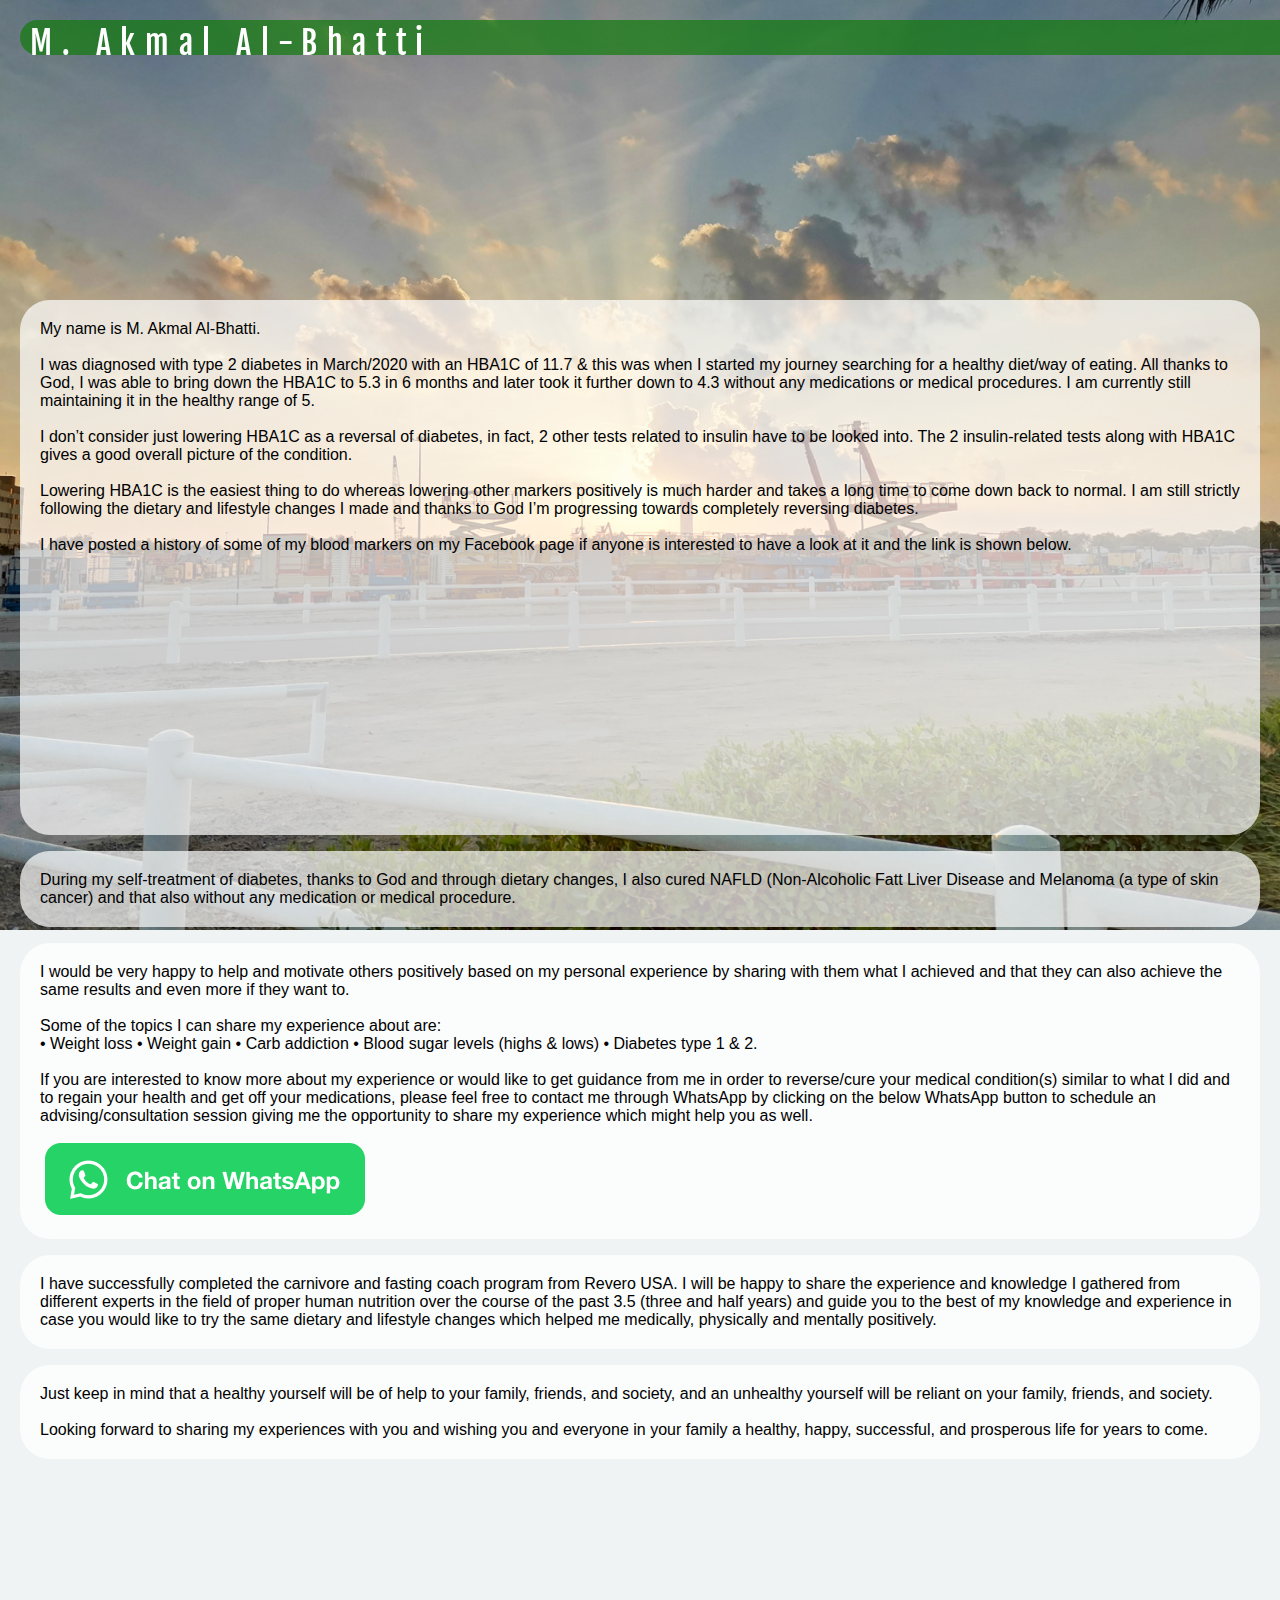
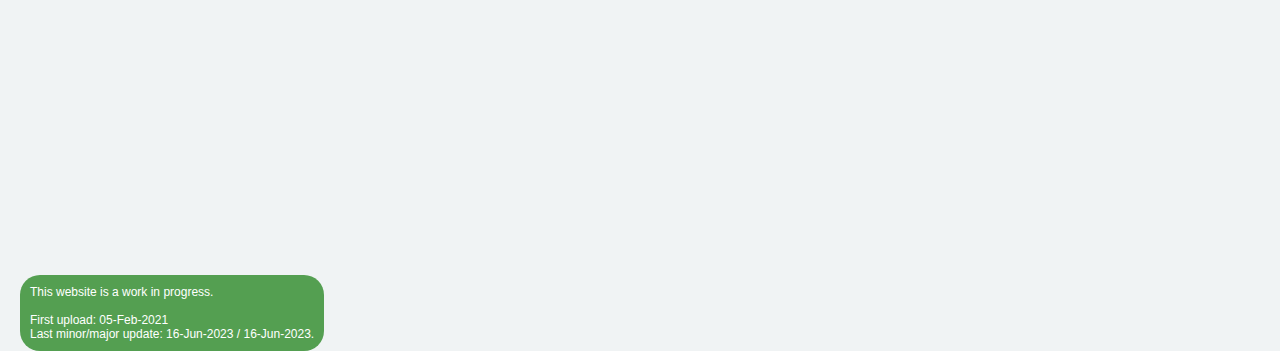
<file: index.html>
<!DOCTYPE html>
<html lang="en">

    <head>
        <meta charset="UTF-8">
        <meta name="viewport" content="width=device-width, initial-scale=1.0">
        <title>Akmal Bhatti's Home Page</title>
        <link rel="preconnect" href="https://fonts.gstatic.com">
        <link href="https://fonts.googleapis.com/css2?family=Fjalla+One&family=Open+Sans&family=PT+Sans&display=swap"
            rel="stylesheet">
        <link rel="stylesheet" href="css/index-style.css" type="text/css">
    </head>

    <body>
        <nav class="nav-bar">
            <h1>
                M. Akmal Al-Bhatti
            </h1>
            <ul>
                <!---<li><a href="#" target="">about me</a></li>
                <li><a href="mailto:albhatti@ymail.com" target="">contact</a></li>
                <li><a href="#" target="blank">companies worked for</a></li>
                <li><a href="#" target="blank">sectors worked for</a></li>--->
            </ul>
        </nav>
        <p class="para1">
            <!---An experienced non-IT professional.
            <br />
            <br />
            Last time I was into coding was in late 90s and had my website back then &amp; now making a come back online
            after nearly 2 and &frac12; decades. Currently learning Front-end web development (HTML5, CSS3 and Java Script) as a hobby to
            further enrich and diversify my skills portfolio.
            <br />
            <br />
            For the time being, I am working on this website using my basic coding skills in HTML and CSS.--->

            My name is M. Akmal Al-Bhatti.
            <br />
            <br />
            I was diagnosed with type 2 diabetes in March/2020 with an HBA1C of 11.7 &amp; this was when I started my journey searching for a healthy diet/way of eating. All thanks to God, I was able to bring down the HBA1C to 5.3 in 6 months and later took it further down to 4.3 without any medications or medical procedures. I am currently still maintaining it in the healthy range of 5.
            <br />
            <br />
            I don’t consider just lowering HBA1C as a reversal of diabetes, in fact, 2 other tests related to insulin have to be looked into. The 2 insulin-related tests along with HBA1C gives a good overall picture of the condition.
            <br />
            <br />
            Lowering HBA1C is the easiest thing to do whereas lowering other markers positively is much harder and takes a long time to come down back to normal. I am still strictly following the dietary and lifestyle changes I made and thanks to God I’m progressing towards completely reversing diabetes.
            <br />
            <br />
            I have posted a history of some of my blood markers on my Facebook page if anyone is interested to have a look at it and the link is shown below.
            <br />
            <br />
            <iframe src="https://www.facebook.com/plugins/post.php?href=https%3A%2F%2Fwww.facebook.com%2Fmab290182%2Fposts%2Fpfbid022vMYXNxCUhS9JpN2qCzzVZPWXc3eX7AdGYVDQDdPggDXU5axDeoeqFBxLYHFfTYZl&show_text=true&width=500" width="500" height="239" style="border:none;overflow:hidden" scrolling="no" frameborder="0" allowfullscreen="true" allow="autoplay; clipboard-write; encrypted-media; picture-in-picture; web-share"></iframe>
            <br />
        </p>
            
        <p class="para2">
            During my self-treatment of diabetes, thanks to God and through dietary changes, I also cured NAFLD (Non-Alcoholic Fatt Liver Disease and Melanoma (a type of skin cancer) and that also without any medication or medical procedure.
            <br />
        </p>
        
        <p class="para3">
            I would be very happy to help and motivate others positively based on my personal experience by sharing with them what I achieved and that they can also achieve the same results and even more if they want to.
            <br />
            <br /> 
            Some of the topics I can share my experience about are:
            <br />
            • Weight loss • Weight gain • Carb addiction • Blood sugar levels (highs &amp; lows) • Diabetes type 1 &amp; 2.
            <br /> 
            <br /> 
            If you are interested to know more about my experience or would like to get guidance from me in order to reverse/cure your medical condition(s) similar to what I did and to regain your health and get off your medications, please feel free to contact me through WhatsApp by clicking on the below WhatsApp button to schedule an advising/consultation session giving me the opportunity to share my experience which might help you as well.
            <br />
            <br />
            <a aria-label="Chat on WhatsApp" href="https://wa.me/923329392221" target="blank"> <img alt="Chat on WhatsApp" src="images/WhatsAppButtonGreenSmall.png"/></a>
            <br />
        </p>
        
        <p class="para4">
            I have successfully completed the carnivore and fasting coach program from Revero USA. I will be happy to share the experience and knowledge I gathered from different experts in the field of proper human nutrition over the course of the past 3.5 (three and half years) and guide you to the best of my knowledge and experience in case you would like to try the same dietary and lifestyle changes which helped me medically, physically and mentally positively.
            <br />
        </p>
        
        <p class="para5">
            Just keep in mind that a healthy yourself will be of help to your family, friends, and society, and an unhealthy yourself will be reliant on your family, friends, and society.
            <br />
            <br /> 
            Looking forward to sharing my experiences with you and wishing you and everyone in your family a healthy, happy, successful, and prosperous life for years to come.
            <br />
        </p>
        
        <footer>This website is a work in progress.<br /><br />First upload: 05-Feb-2021<br />Last minor/major
            update: 16-Jun-2023 / 16-Jun-2023.
        </footer>
    </body>

</html>
</file>
<file: css/index-style.css>
*{
    margin-left: 0;
    margin-right: 0;
}

body{
    font-family: 'Raleway', sans-serif;
    margin: 0 20px 0 20px;
    background-color: rgb(240, 243, 244 );
    color: rgb(17,122,11,);
    background-image: url('/images/IMG_20191231_171904.jpg');
    background-size: cover;
    background-position: center;
    background-attachment: fixed;
    background-repeat: no-repeat;
}

.nav-bar{
    background-color: rgba(17,122,11,0.7);
    color: rgb(255, 255, 255);
    width: 100%;
    height: 35px;
    margin: 0px auto 0 auto;
    position: fixed;
    top: 20px;
    border-top-left-radius: 20px;
    border-bottom-left-radius: 20px;
}

.nav-bar h1{
    font-family: 'Fjalla One', sans-serif; 
    font-weight: normal;
    letter-spacing: 0.3em;
    padding: 0;
    margin: 3px 0 0 10px;
    float: left;
    width: auto;
}

.nav-bar>ul{
    list-style-type: none;
    padding: 0;
    margin: 0 20px 0 0;
    float: right;
    width: auto;
}

.nav-bar li{
    display: inline-flex;
    width: auto;
    padding: 0;
    letter-spacing: 2px;
    margin: auto 20px auto auto;
}

footer{
    background-color: rgba(17,122,11, 0.7);
    color: rgb(255, 255, 255);
    font-size: 75%;
    padding: 10px;
    border-radius: 20px;
    float:left;
    margin: 400px 0 0px 0;
}

a{
    color: rgb(255, 255, 255);
    padding: 8px 5px 0 5px;
    text-decoration: none;
}

a:visited{
color: black;
}

a:hover{
    text-decoration: underline;
    background: rgba(255, 255, 255, 0.7);
    color: rgb(17, 122, 11);
    border-radius: 5px;
    padding: 8px 5px 8px 5px;
}
p{
    background-color: rgba(255, 255, 255, 0.7);
    padding: 20px;
    border-radius: 30px;
}
/*
.para1{
    margin-top: 300px;
}/*
/* above code is for original main paragraph before changing to consultation page*/

.para1{
    margin-top: 300px;
    margin-bottom: 0px;
}
/* above code is for original main paragraph after changing to consultation page*/

.para2 .para3 .para4 .para5{
    margin-top: 50px;
}
</file>
